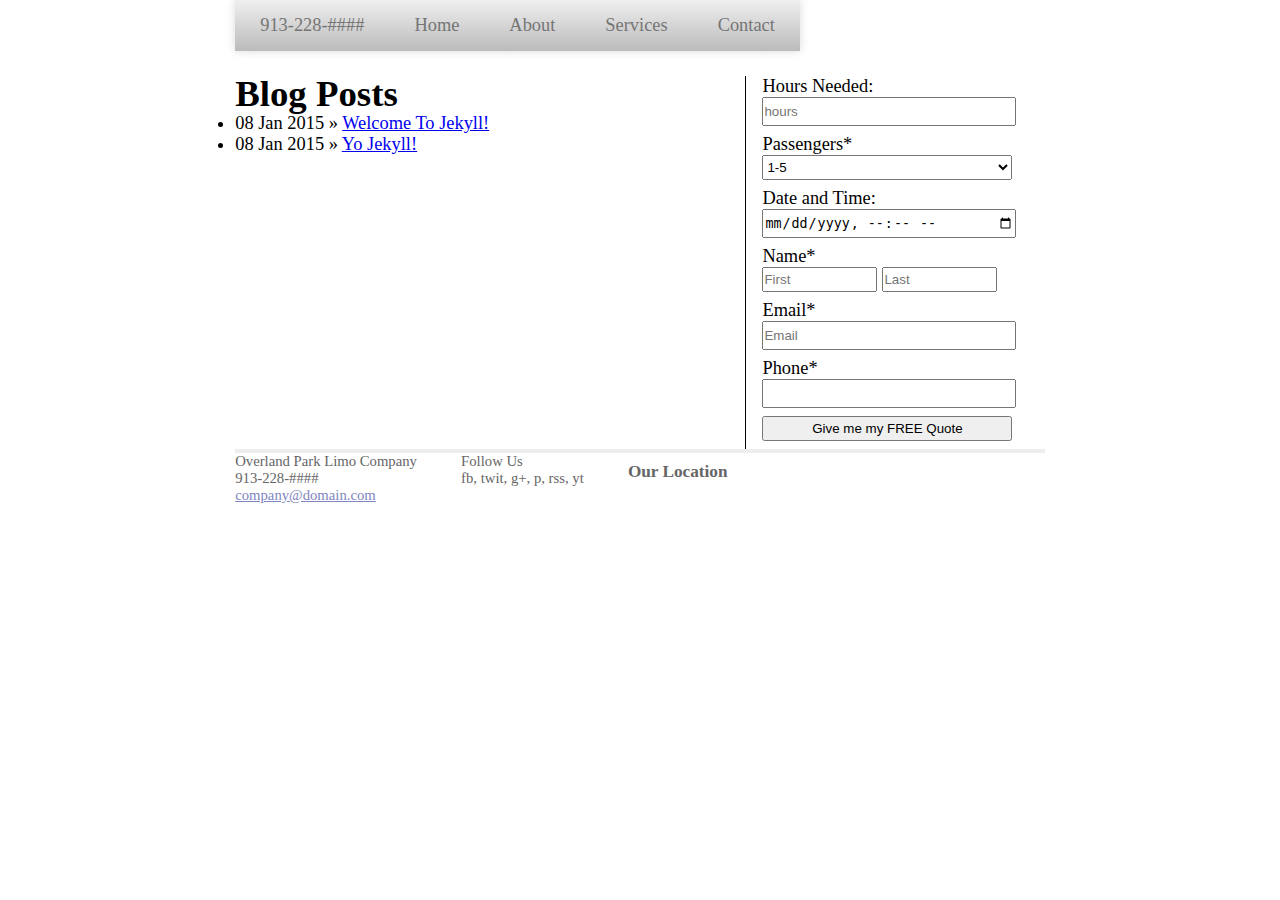
<file: about/index.html>
<!DOCTYPE html><html><head><meta charset=utf-8><meta http-equiv=X-UA-Compatible content="IE=edge,chrome=1"><title>About | Overland Park Limo Company</title><meta name=viewport content="width=device-width"><link rel=stylesheet href=/css/main.1323.css></head><body><div class=site><nav><ul><li><a href=#>913-228-####</a></li><li><a href="/">home</a></li><li><a href=/about>about</a></li><li><a href=/services>services</a><ul><li><a href=/services/airport>airport</a></li><li><a href=/services/corporate>corporate</a></li><li><a href=/services/prom>prom</a></li><li><a href=/services/events>events</a></li><li><a href=/services/funeral>funeral</a></li><li><a href=/services/sporting>sporting</a></li></ul></li><li><a href=/contact>contact</a></li></ul></nav><div class=content><div id=about><h1>Blog Posts</h1><ul class=posts><li><span>08 Jan 2015</span> &raquo; <a href=/jekyll/update/2015/01/08/welcome-to-jekyll.html>Welcome to Jekyll!</a></li><li><span>08 Jan 2015</span> &raquo; <a href=/jekyll/update/2015/01/08/yo-jekyllrb.html>Yo Jekyll!</a></li></ul></div></div><div class=left-border><form name=LimoForm action="https://getsimpleform.com/messages?form_api_token=da238180ded4178f14d51ded3ae2a86d" method=post><input type=hidden name=redirect_to value=http://overlandparklimocompany.com/thank-you>Hours Needed:<input placeholder=hours name=hours><br>Passengers*<select name=passengers><option value=1-5>1-5</option><option value=6-10>6-10</option><option value=11-15>11-15</option><option value=16+>16+</option></select><br>Date and Time:<input type=datetime-local name=date-time><br>Name*<br><input class=half id=name name=First placeholder=First required><input class=half id=name name=Last placeholder=Last><br>Email*<br><input type=email id=email name=email placeholder=Email required><br>Phone*<br><input type=tel name=phone required><input type=submit value="Give me my FREE Quote" onclick="return validateForm()"></form></div><div class=footer><div class=contact><p>Overland Park Limo Company<br>913-228-####<br><a href=mailto:company@domain.com>company@domain.com</a></p></div><div class=contact><p>Follow Us<br>fb, twit, g+, p, rss, yt</p></div><div><p><h3>Our Location<br><iframe src="https://www.google.com/maps/embed?pb=!1m14!1m12!1m3!1d99176.44503391207!2d-94.61071772493477!3d39.03210186621786!2m3!1f0!2f0!3f0!3m2!1i1024!2i768!4f13.1!5e0!3m2!1sen!2sus!4v1420754707323" width=100% height=300 frameborder=0 style=border:0></iframe></h3></p></div></div></div><script src=/js/scripts.cff4.js></script></body></html>
</file>
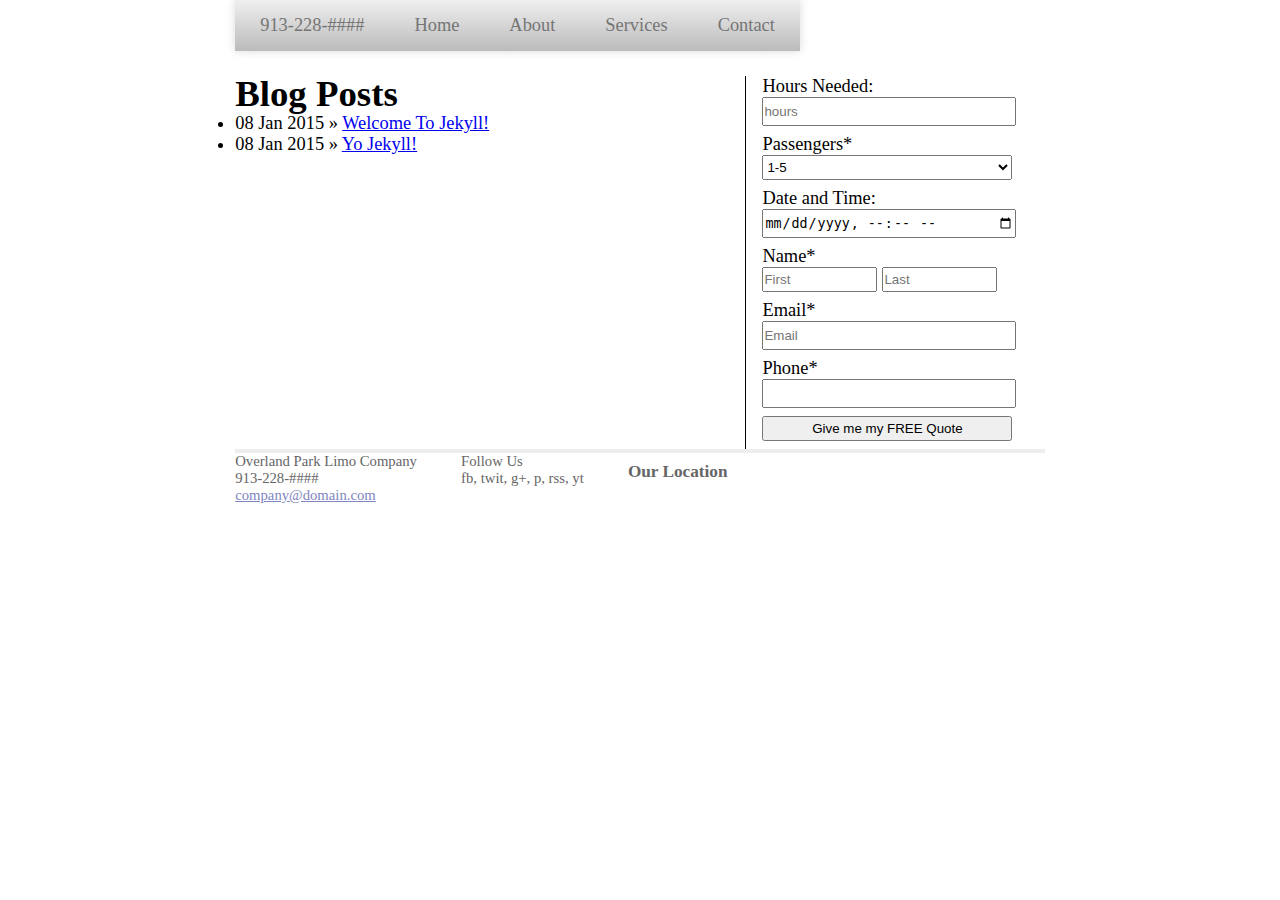
<file: contact/index.html>
<!DOCTYPE html><html><head><meta charset=utf-8><meta http-equiv=X-UA-Compatible content="IE=edge,chrome=1"><title>Contact | Overland Park Limo Company</title><meta name=viewport content="width=device-width"><link rel=stylesheet href=/css/main.1323.css></head><body><div class=site><nav><ul><li><a href=#>913-228-####</a></li><li><a href="/">home</a></li><li><a href=/about>about</a></li><li><a href=/services>services</a><ul><li><a href=/services/airport>airport</a></li><li><a href=/services/corporate>corporate</a></li><li><a href=/services/prom>prom</a></li><li><a href=/services/events>events</a></li><li><a href=/services/funeral>funeral</a></li><li><a href=/services/sporting>sporting</a></li></ul></li><li><a href=/contact>contact</a></li></ul></nav><div class=content><div id=about><h1>Blog Posts</h1><ul class=posts><li><span>08 Jan 2015</span> &raquo; <a href=/jekyll/update/2015/01/08/welcome-to-jekyll.html>Welcome to Jekyll!</a></li><li><span>08 Jan 2015</span> &raquo; <a href=/jekyll/update/2015/01/08/yo-jekyllrb.html>Yo Jekyll!</a></li></ul></div></div><div class=left-border><form name=LimoForm action="https://getsimpleform.com/messages?form_api_token=da238180ded4178f14d51ded3ae2a86d" method=post><input type=hidden name=redirect_to value=http://overlandparklimocompany.com/thank-you>Hours Needed:<input placeholder=hours name=hours><br>Passengers*<select name=passengers><option value=1-5>1-5</option><option value=6-10>6-10</option><option value=11-15>11-15</option><option value=16+>16+</option></select><br>Date and Time:<input type=datetime-local name=date-time><br>Name*<br><input class=half id=name name=First placeholder=First required><input class=half id=name name=Last placeholder=Last><br>Email*<br><input type=email id=email name=email placeholder=Email required><br>Phone*<br><input type=tel name=phone required><input type=submit value="Give me my FREE Quote" onclick="return validateForm()"></form></div><div class=footer><div class=contact><p>Overland Park Limo Company<br>913-228-####<br><a href=mailto:company@domain.com>company@domain.com</a></p></div><div class=contact><p>Follow Us<br>fb, twit, g+, p, rss, yt</p></div><div><p><h3>Our Location<br><iframe src="https://www.google.com/maps/embed?pb=!1m14!1m12!1m3!1d99176.44503391207!2d-94.61071772493477!3d39.03210186621786!2m3!1f0!2f0!3f0!3m2!1i1024!2i768!4f13.1!5e0!3m2!1sen!2sus!4v1420754707323" width=100% height=300 frameborder=0 style=border:0></iframe></h3></p></div></div></div><script src=/js/scripts.cff4.js></script></body></html>
</file>
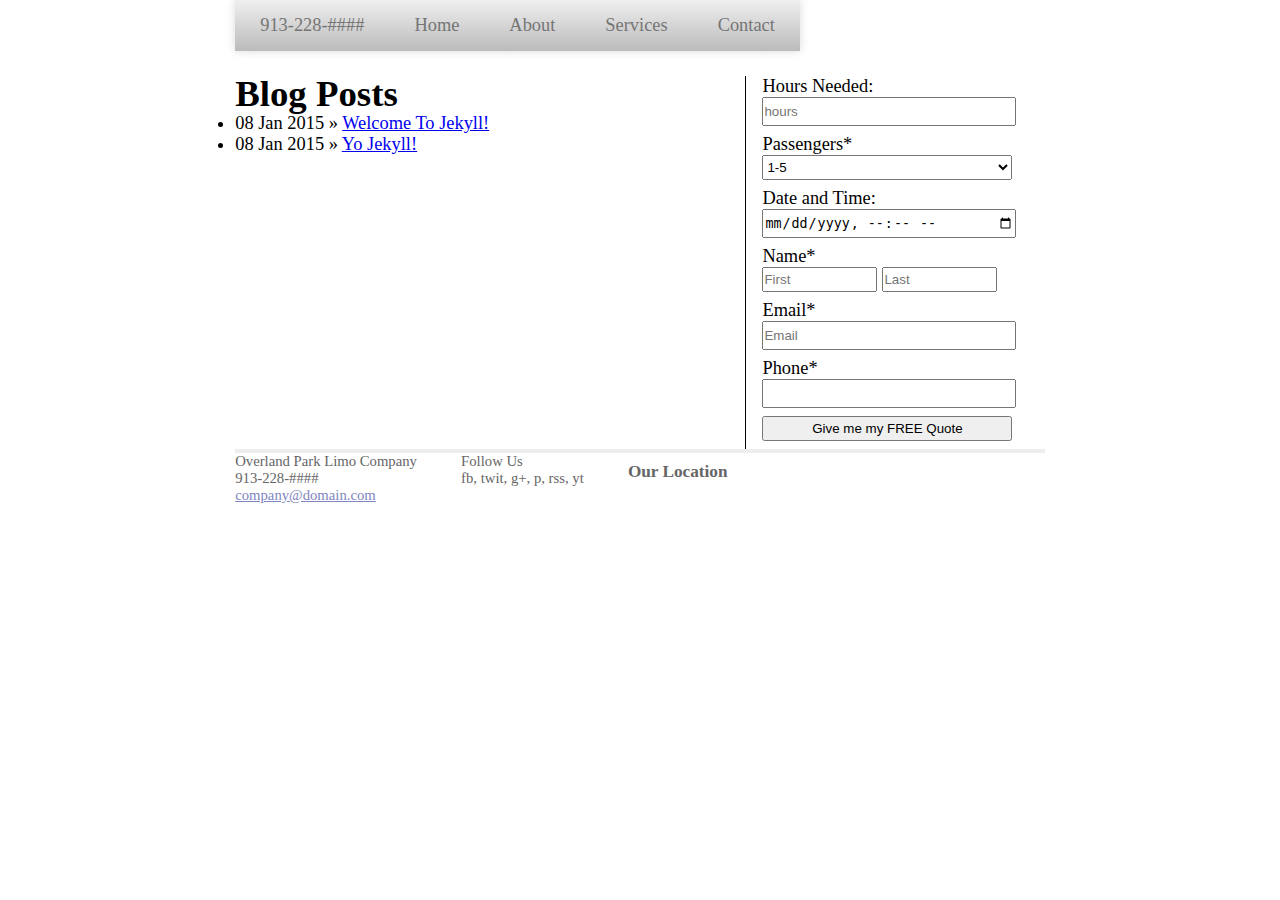
<file: gallery/index.html>
<!DOCTYPE html><html><head><meta charset=utf-8><meta http-equiv=X-UA-Compatible content="IE=edge,chrome=1"><title>Gallery | Overland Park Limo Company</title><meta name=viewport content="width=device-width"><link rel=stylesheet href=/css/main.1323.css></head><body><div class=site><nav><ul><li><a href=#>913-228-####</a></li><li><a href="/">home</a></li><li><a href=/about>about</a></li><li><a href=/services>services</a><ul><li><a href=/services/airport>airport</a></li><li><a href=/services/corporate>corporate</a></li><li><a href=/services/prom>prom</a></li><li><a href=/services/events>events</a></li><li><a href=/services/funeral>funeral</a></li><li><a href=/services/sporting>sporting</a></li></ul></li><li><a href=/contact>contact</a></li></ul></nav><div class=content><div id=about><h1>Blog Posts</h1><ul class=posts><li><span>08 Jan 2015</span> &raquo; <a href=/jekyll/update/2015/01/08/welcome-to-jekyll.html>Welcome to Jekyll!</a></li><li><span>08 Jan 2015</span> &raquo; <a href=/jekyll/update/2015/01/08/yo-jekyllrb.html>Yo Jekyll!</a></li></ul></div></div><div class=left-border><form name=LimoForm action="https://getsimpleform.com/messages?form_api_token=da238180ded4178f14d51ded3ae2a86d" method=post><input type=hidden name=redirect_to value=http://overlandparklimocompany.com/thank-you>Hours Needed:<input placeholder=hours name=hours><br>Passengers*<select name=passengers><option value=1-5>1-5</option><option value=6-10>6-10</option><option value=11-15>11-15</option><option value=16+>16+</option></select><br>Date and Time:<input type=datetime-local name=date-time><br>Name*<br><input class=half id=name name=First placeholder=First required><input class=half id=name name=Last placeholder=Last><br>Email*<br><input type=email id=email name=email placeholder=Email required><br>Phone*<br><input type=tel name=phone required><input type=submit value="Give me my FREE Quote" onclick="return validateForm()"></form></div><div class=footer><div class=contact><p>Overland Park Limo Company<br>913-228-####<br><a href=mailto:company@domain.com>company@domain.com</a></p></div><div class=contact><p>Follow Us<br>fb, twit, g+, p, rss, yt</p></div><div><p><h3>Our Location<br><iframe src="https://www.google.com/maps/embed?pb=!1m14!1m12!1m3!1d99176.44503391207!2d-94.61071772493477!3d39.03210186621786!2m3!1f0!2f0!3f0!3m2!1i1024!2i768!4f13.1!5e0!3m2!1sen!2sus!4v1420754707323" width=100% height=300 frameborder=0 style=border:0></iframe></h3></p></div></div></div><script src=/js/scripts.cff4.js></script></body></html>
</file>
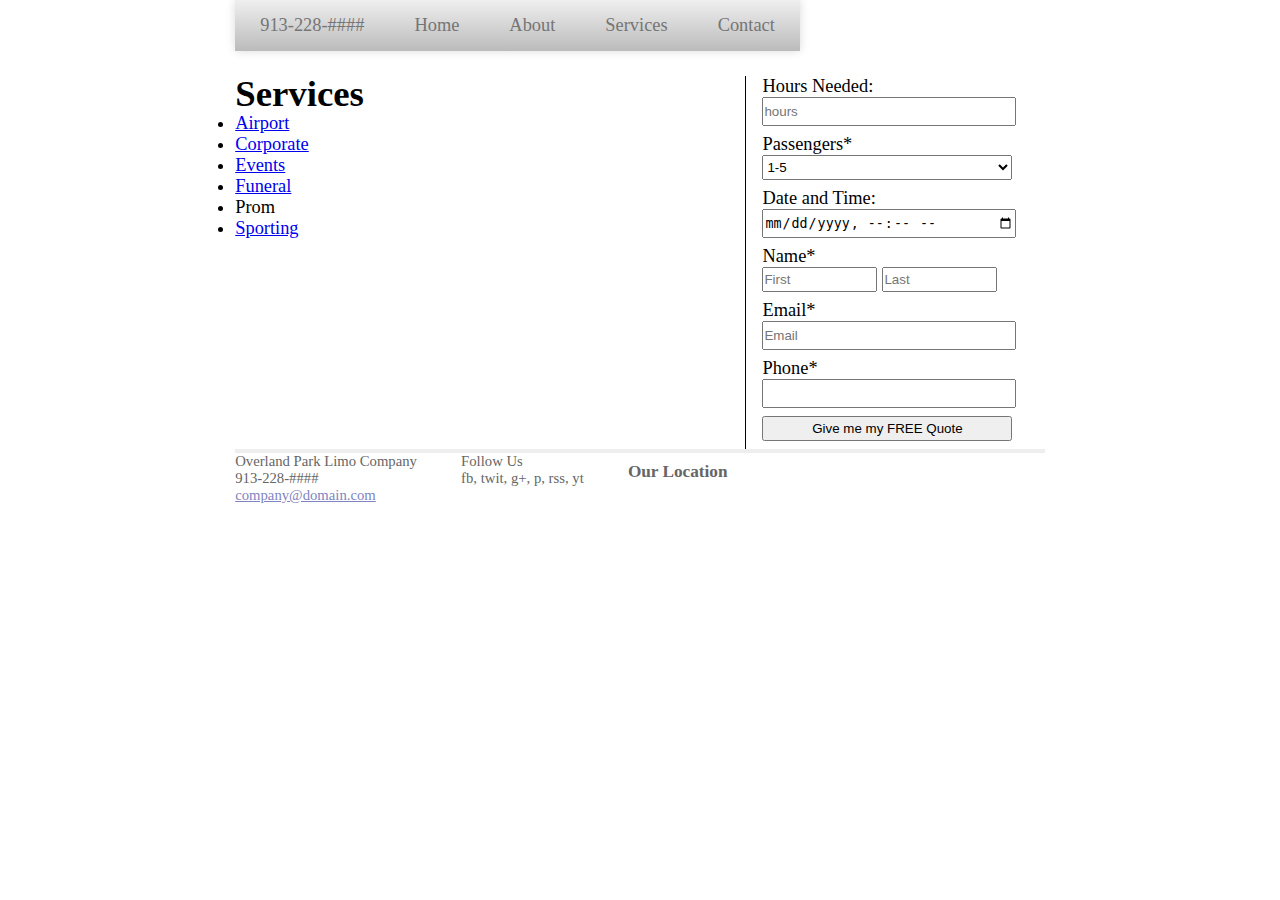
<file: services/index.html>
<!DOCTYPE html><html><head><meta charset=utf-8><meta http-equiv=X-UA-Compatible content="IE=edge,chrome=1"><title>Services | Overland Park Limo Company</title><meta name=viewport content="width=device-width"><link rel=stylesheet href=/css/main.1323.css></head><body><div class=site><nav><ul><li><a href=#>913-228-####</a></li><li><a href="/">home</a></li><li><a href=/about>about</a></li><li><a href=/services>services</a><ul><li><a href=/services/airport>airport</a></li><li><a href=/services/corporate>corporate</a></li><li><a href=/services/prom>prom</a></li><li><a href=/services/events>events</a></li><li><a href=/services/funeral>funeral</a></li><li><a href=/services/sporting>sporting</a></li></ul></li><li><a href=/contact>contact</a></li></ul></nav><div class=content><div id=about><h1>Services</h1><ul><li><a href=airport>airport</a></li><li><a href=corporate>corporate</a></li><li><a href=events>events</a></li><li><a href=funeral>funeral</a></li><li><a href=prom></a>prom</li><li><a href=sporting>sporting</a></li></ul></div></div><div class=left-border><form name=LimoForm action="https://getsimpleform.com/messages?form_api_token=da238180ded4178f14d51ded3ae2a86d" method=post><input type=hidden name=redirect_to value=http://overlandparklimocompany.com/thank-you>Hours Needed:<input placeholder=hours name=hours><br>Passengers*<select name=passengers><option value=1-5>1-5</option><option value=6-10>6-10</option><option value=11-15>11-15</option><option value=16+>16+</option></select><br>Date and Time:<input type=datetime-local name=date-time><br>Name*<br><input class=half id=name name=First placeholder=First required><input class=half id=name name=Last placeholder=Last><br>Email*<br><input type=email id=email name=email placeholder=Email required><br>Phone*<br><input type=tel name=phone required><input type=submit value="Give me my FREE Quote" onclick="return validateForm()"></form></div><div class=footer><div class=contact><p>Overland Park Limo Company<br>913-228-####<br><a href=mailto:company@domain.com>company@domain.com</a></p></div><div class=contact><p>Follow Us<br>fb, twit, g+, p, rss, yt</p></div><div><p><h3>Our Location<br><iframe src="https://www.google.com/maps/embed?pb=!1m14!1m12!1m3!1d99176.44503391207!2d-94.61071772493477!3d39.03210186621786!2m3!1f0!2f0!3f0!3m2!1i1024!2i768!4f13.1!5e0!3m2!1sen!2sus!4v1420754707323" width=100% height=300 frameborder=0 style=border:0></iframe></h3></p></div></div></div><script src=/js/scripts.cff4.js></script></body></html>
</file>
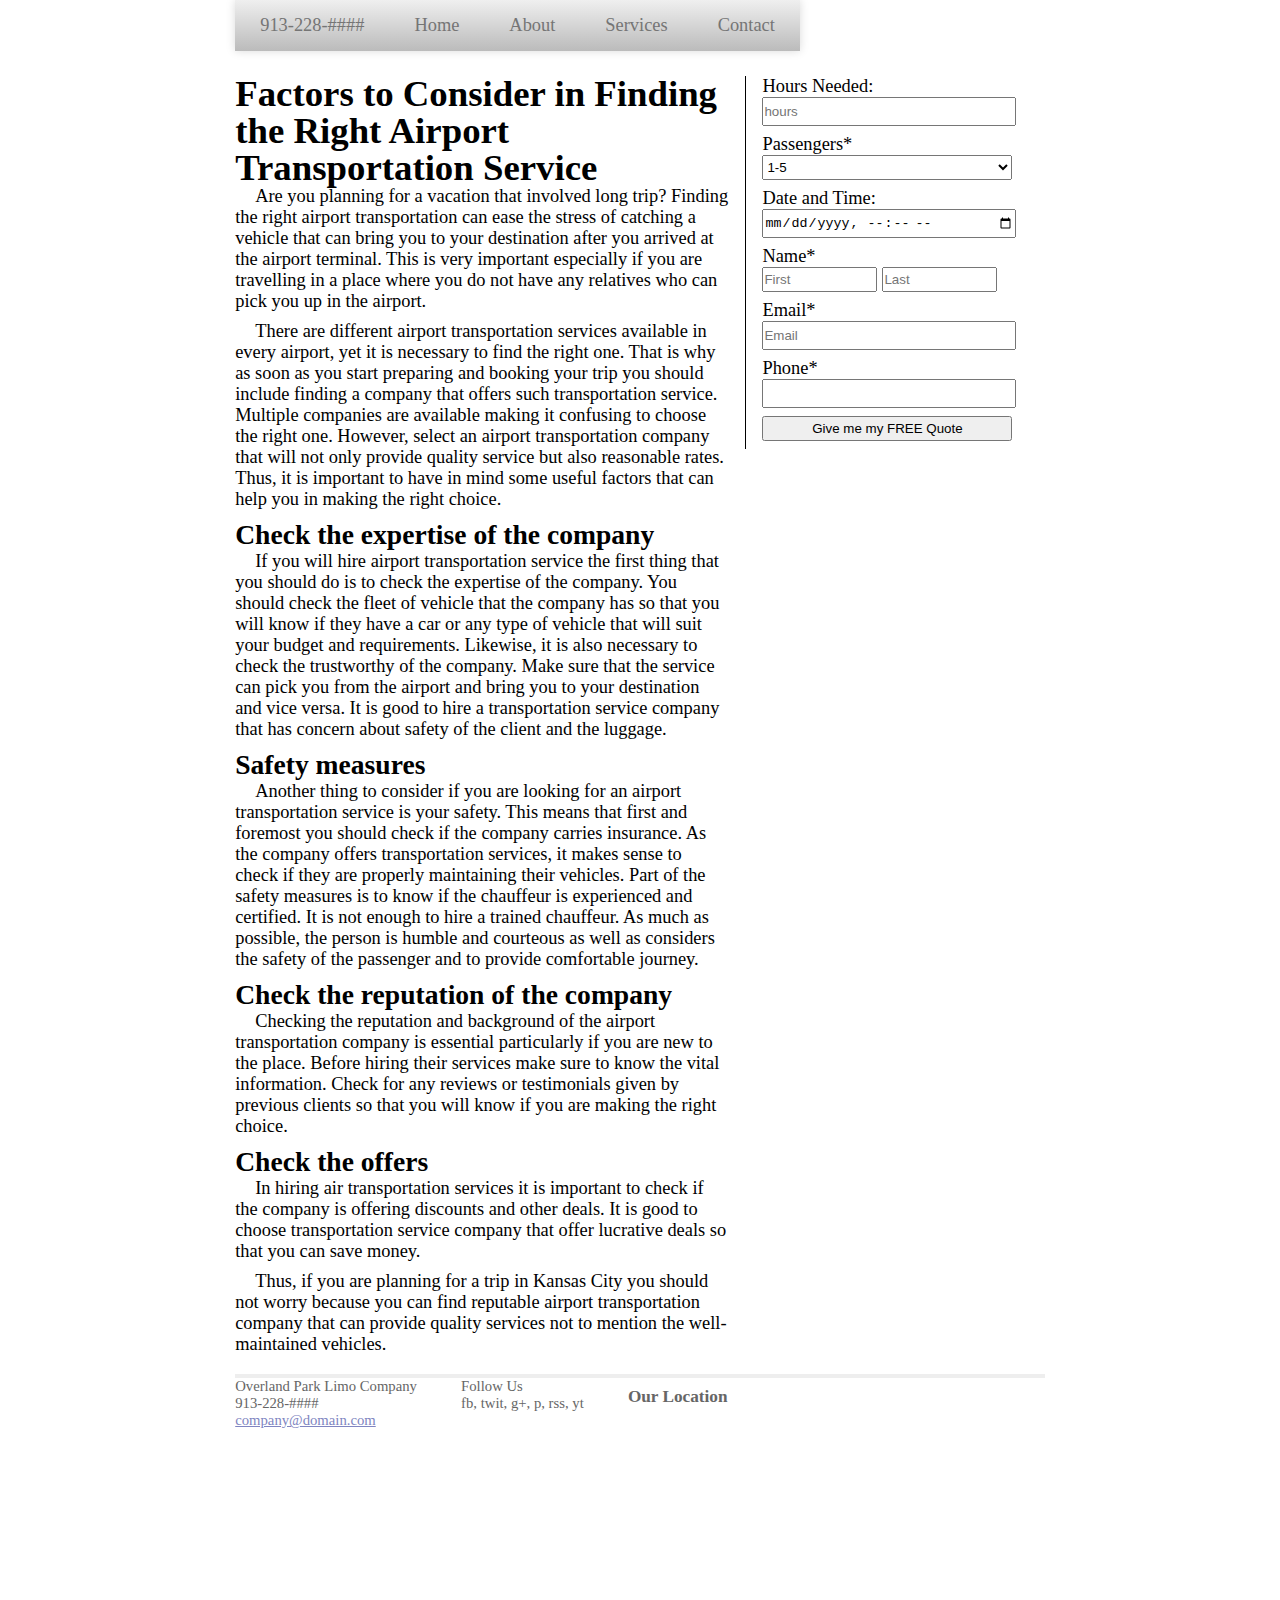
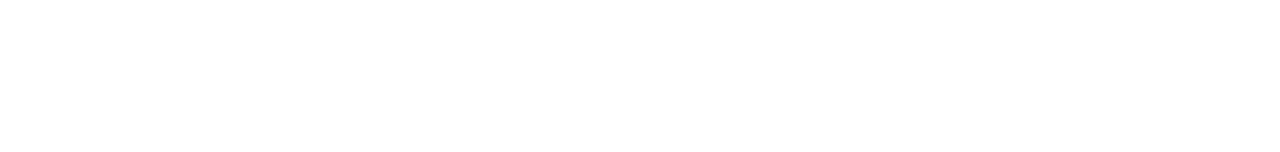
<file: services/airport/index.html>
<!DOCTYPE html><html><head><meta charset=utf-8><meta http-equiv=X-UA-Compatible content="IE=edge,chrome=1"><title>Airport | Overland Park Limo Company</title><meta name=viewport content="width=device-width"><link rel=stylesheet href=/css/main.1323.css></head><body><div class=site><nav><ul><li><a href=#>913-228-####</a></li><li><a href="/">home</a></li><li><a href=/about>about</a></li><li><a href=/services>services</a><ul><li><a href=/services/airport>airport</a></li><li><a href=/services/corporate>corporate</a></li><li><a href=/services/prom>prom</a></li><li><a href=/services/events>events</a></li><li><a href=/services/funeral>funeral</a></li><li><a href=/services/sporting>sporting</a></li></ul></li><li><a href=/contact>contact</a></li></ul></nav><div class=content><div id=about><h1>Factors to Consider in Finding the Right Airport Transportation Service</h1><p>Are you planning for a vacation that involved long trip? Finding the right airport transportation can ease the stress of catching a vehicle that can bring you to your destination after you arrived at the airport terminal. This is very important especially if you are travelling in a place where you do not have any relatives who can pick you up in the airport.</p><p>There are different airport transportation services available in every airport, yet it is necessary to find the right one. That is why as soon as you start preparing and booking your trip you should include finding a company that offers such transportation service. Multiple companies are available making it confusing to choose the right one. However, select an airport transportation company that will not only provide quality service but also reasonable rates. Thus, it is important to have in mind some useful factors that can help you in making the right choice.</p><h2>Check the expertise of the company</h2><p>If you will hire airport transportation service the first thing that you should do is to check the expertise of the company. You should check the fleet of vehicle that the company has so that you will know if they have a car or any type of vehicle that will suit your budget and requirements. Likewise, it is also necessary to check the trustworthy of the company. Make sure that the service can pick you from the airport and bring you to your destination and vice versa. It is good to hire a transportation service company that has concern about safety of the client and the luggage.</p><h2>Safety measures</h2><p>Another thing to consider if you are looking for an airport transportation service is your safety. This means that first and foremost you should check if the company carries insurance. As the company offers transportation services, it makes sense to check if they are properly maintaining their vehicles. Part of the safety measures is to know if the chauffeur is experienced and certified. It is not enough to hire a trained chauffeur. As much as possible, the person is humble and courteous as well as considers the safety of the passenger and to provide comfortable journey.</p><h2>Check the reputation of the company</h2><p>Checking the reputation and background of the airport transportation company is essential particularly if you are new to the place. Before hiring their services make sure to know the vital information. Check for any reviews or testimonials given by previous clients so that you will know if you are making the right choice.</p><h2>Check the offers</h2><p>In hiring air transportation services it is important to check if the company is offering discounts and other deals. It is good to choose transportation service company that offer lucrative deals so that you can save money.</p><p>Thus, if you are planning for a trip in Kansas City you should not worry because you can find reputable airport transportation company that can provide quality services not to mention the well-maintained vehicles.</p></div></div><div class=left-border><form name=LimoForm action="https://getsimpleform.com/messages?form_api_token=da238180ded4178f14d51ded3ae2a86d" method=post><input type=hidden name=redirect_to value=http://overlandparklimocompany.com/thank-you>Hours Needed:<input placeholder=hours name=hours><br>Passengers*<select name=passengers><option value=1-5>1-5</option><option value=6-10>6-10</option><option value=11-15>11-15</option><option value=16+>16+</option></select><br>Date and Time:<input type=datetime-local name=date-time><br>Name*<br><input class=half id=name name=First placeholder=First required><input class=half id=name name=Last placeholder=Last><br>Email*<br><input type=email id=email name=email placeholder=Email required><br>Phone*<br><input type=tel name=phone required><input type=submit value="Give me my FREE Quote" onclick="return validateForm()"></form></div><div class=footer><div class=contact><p>Overland Park Limo Company<br>913-228-####<br><a href=mailto:company@domain.com>company@domain.com</a></p></div><div class=contact><p>Follow Us<br>fb, twit, g+, p, rss, yt</p></div><div><p><h3>Our Location<br><iframe src="https://www.google.com/maps/embed?pb=!1m14!1m12!1m3!1d99176.44503391207!2d-94.61071772493477!3d39.03210186621786!2m3!1f0!2f0!3f0!3m2!1i1024!2i768!4f13.1!5e0!3m2!1sen!2sus!4v1420754707323" width=100% height=300 frameborder=0 style=border:0></iframe></h3></p></div></div></div><script src=/js/scripts.cff4.js></script></body></html>
</file>
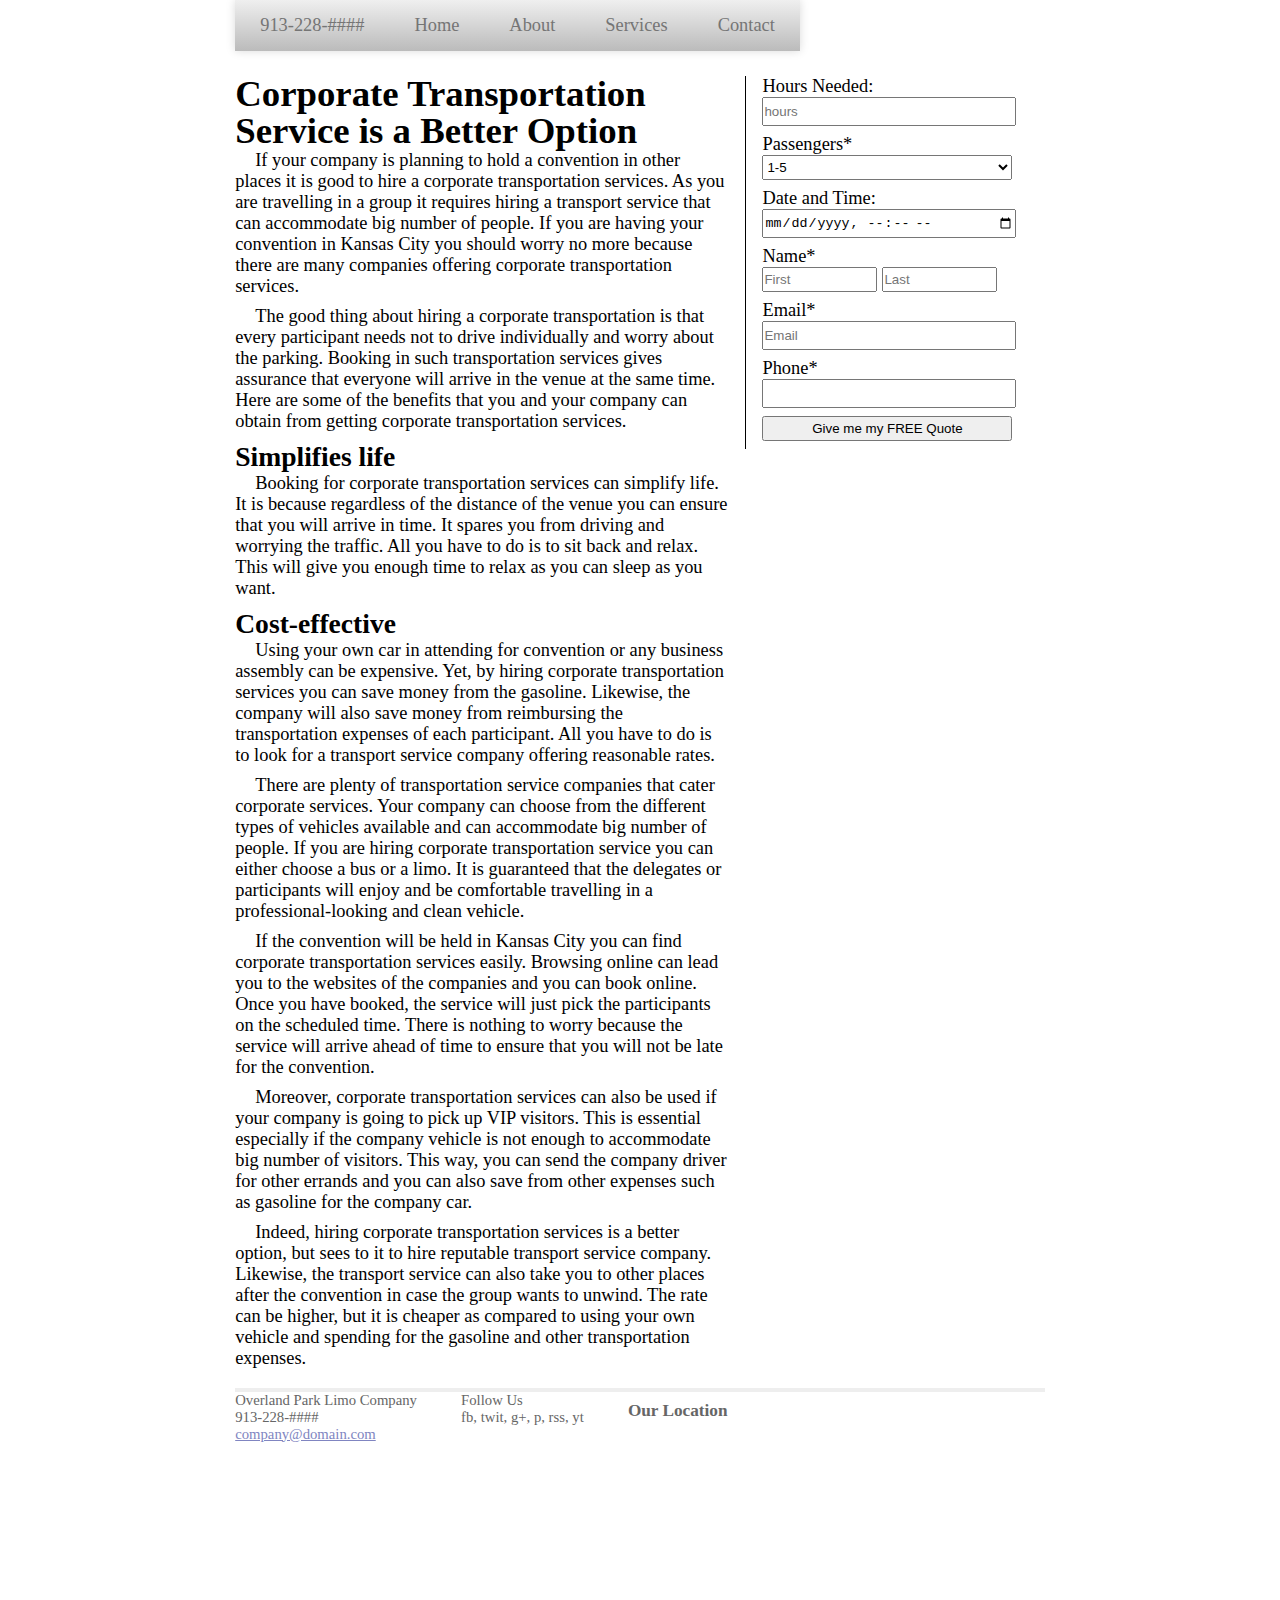
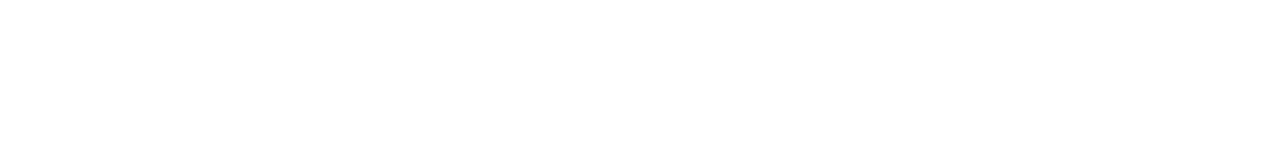
<file: services/corporate/index.html>
<!DOCTYPE html><html><head><meta charset=utf-8><meta http-equiv=X-UA-Compatible content="IE=edge,chrome=1"><title>Corporate | Overland Park Limo Company</title><meta name=viewport content="width=device-width"><link rel=stylesheet href=/css/main.1323.css></head><body><div class=site><nav><ul><li><a href=#>913-228-####</a></li><li><a href="/">home</a></li><li><a href=/about>about</a></li><li><a href=/services>services</a><ul><li><a href=/services/airport>airport</a></li><li><a href=/services/corporate>corporate</a></li><li><a href=/services/prom>prom</a></li><li><a href=/services/events>events</a></li><li><a href=/services/funeral>funeral</a></li><li><a href=/services/sporting>sporting</a></li></ul></li><li><a href=/contact>contact</a></li></ul></nav><div class=content><div id=about><h1>Corporate Transportation Service is a Better Option</h1><p>If your company is planning to hold a convention in other places it is good to hire a corporate transportation services. As you are travelling in a group it requires hiring a transport service that can accommodate big number of people. If you are having your convention in Kansas City you should worry no more because there are many companies offering corporate transportation services.</p><p>The good thing about hiring a corporate transportation is that every participant needs not to drive individually and worry about the parking. Booking in such transportation services gives assurance that everyone will arrive in the venue at the same time. Here are some of the benefits that you and your company can obtain from getting corporate transportation services.</p><h2>Simplifies life</h2><p>Booking for corporate transportation services can simplify life. It is because regardless of the distance of the venue you can ensure that you will arrive in time. It spares you from driving and worrying the traffic. All you have to do is to sit back and relax. This will give you enough time to relax as you can sleep as you want.</p><h2>Cost-effective</h2><p>Using your own car in attending for convention or any business assembly can be expensive. Yet, by hiring corporate transportation services you can save money from the gasoline. Likewise, the company will also save money from reimbursing the transportation expenses of each participant. All you have to do is to look for a transport service company offering reasonable rates.</p><p>There are plenty of transportation service companies that cater corporate services. Your company can choose from the different types of vehicles available and can accommodate big number of people. If you are hiring corporate transportation service you can either choose a bus or a limo. It is guaranteed that the delegates or participants will enjoy and be comfortable travelling in a professional-looking and clean vehicle.</p><p>If the convention will be held in Kansas City you can find corporate transportation services easily. Browsing online can lead you to the websites of the companies and you can book online. Once you have booked, the service will just pick the participants on the scheduled time. There is nothing to worry because the service will arrive ahead of time to ensure that you will not be late for the convention.</p><p>Moreover, corporate transportation services can also be used if your company is going to pick up VIP visitors. This is essential especially if the company vehicle is not enough to accommodate big number of visitors. This way, you can send the company driver for other errands and you can also save from other expenses such as gasoline for the company car.</p><p>Indeed, hiring corporate transportation services is a better option, but sees to it to hire reputable transport service company. Likewise, the transport service can also take you to other places after the convention in case the group wants to unwind. The rate can be higher, but it is cheaper as compared to using your own vehicle and spending for the gasoline and other transportation expenses.</p></div></div><div class=left-border><form name=LimoForm action="https://getsimpleform.com/messages?form_api_token=da238180ded4178f14d51ded3ae2a86d" method=post><input type=hidden name=redirect_to value=http://overlandparklimocompany.com/thank-you>Hours Needed:<input placeholder=hours name=hours><br>Passengers*<select name=passengers><option value=1-5>1-5</option><option value=6-10>6-10</option><option value=11-15>11-15</option><option value=16+>16+</option></select><br>Date and Time:<input type=datetime-local name=date-time><br>Name*<br><input class=half id=name name=First placeholder=First required><input class=half id=name name=Last placeholder=Last><br>Email*<br><input type=email id=email name=email placeholder=Email required><br>Phone*<br><input type=tel name=phone required><input type=submit value="Give me my FREE Quote" onclick="return validateForm()"></form></div><div class=footer><div class=contact><p>Overland Park Limo Company<br>913-228-####<br><a href=mailto:company@domain.com>company@domain.com</a></p></div><div class=contact><p>Follow Us<br>fb, twit, g+, p, rss, yt</p></div><div><p><h3>Our Location<br><iframe src="https://www.google.com/maps/embed?pb=!1m14!1m12!1m3!1d99176.44503391207!2d-94.61071772493477!3d39.03210186621786!2m3!1f0!2f0!3f0!3m2!1i1024!2i768!4f13.1!5e0!3m2!1sen!2sus!4v1420754707323" width=100% height=300 frameborder=0 style=border:0></iframe></h3></p></div></div></div><script src=/js/scripts.cff4.js></script></body></html>
</file>
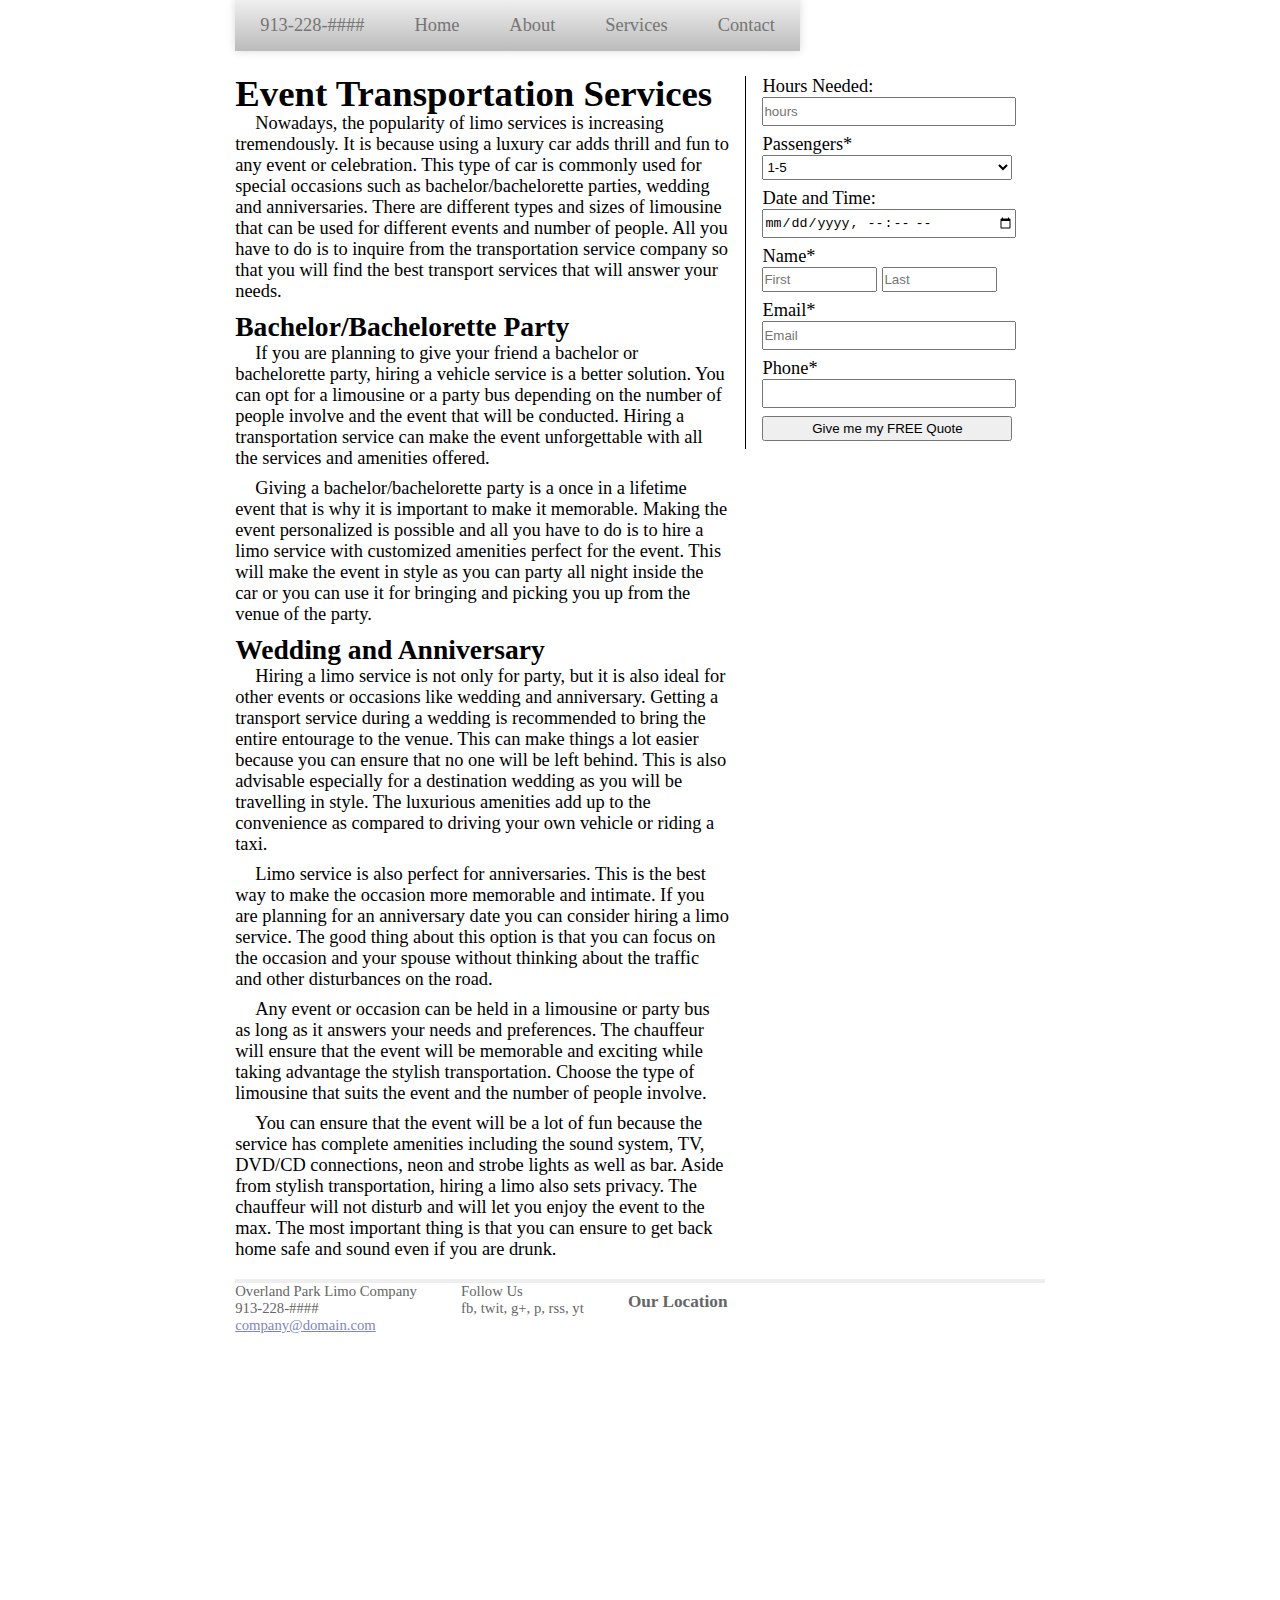
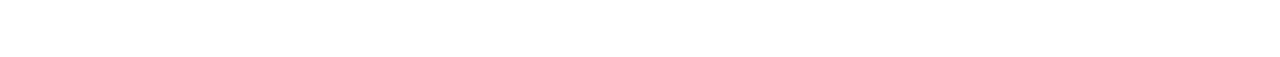
<file: services/events/index.html>
<!DOCTYPE html><html><head><meta charset=utf-8><meta http-equiv=X-UA-Compatible content="IE=edge,chrome=1"><title>Parties and Events | Overland Park Limo Company</title><meta name=viewport content="width=device-width"><link rel=stylesheet href=/css/main.1323.css></head><body><div class=site><nav><ul><li><a href=#>913-228-####</a></li><li><a href="/">home</a></li><li><a href=/about>about</a></li><li><a href=/services>services</a><ul><li><a href=/services/airport>airport</a></li><li><a href=/services/corporate>corporate</a></li><li><a href=/services/prom>prom</a></li><li><a href=/services/events>events</a></li><li><a href=/services/funeral>funeral</a></li><li><a href=/services/sporting>sporting</a></li></ul></li><li><a href=/contact>contact</a></li></ul></nav><div class=content><div id=about><h1>Event Transportation Services</h1><p>Nowadays, the popularity of limo services is increasing tremendously. It is because using a luxury car adds thrill and fun to any event or celebration. This type of car is commonly used for special occasions such as bachelor/bachelorette parties, wedding and anniversaries. There are different types and sizes of limousine that can be used for different events and number of people. All you have to do is to inquire from the transportation service company so that you will find the best transport services that will answer your needs.</p><h2>Bachelor/Bachelorette Party</h2><p>If you are planning to give your friend a bachelor or bachelorette party, hiring a vehicle service is a better solution. You can opt for a limousine or a party bus depending on the number of people involve and the event that will be conducted. Hiring a transportation service can make the event unforgettable with all the services and amenities offered.</p><p>Giving a bachelor/bachelorette party is a once in a lifetime event that is why it is important to make it memorable. Making the event personalized is possible and all you have to do is to hire a limo service with customized amenities perfect for the event. This will make the event in style as you can party all night inside the car or you can use it for bringing and picking you up from the venue of the party.</p><h2>Wedding and Anniversary</h2><p>Hiring a limo service is not only for party, but it is also ideal for other events or occasions like wedding and anniversary. Getting a transport service during a wedding is recommended to bring the entire entourage to the venue. This can make things a lot easier because you can ensure that no one will be left behind. This is also advisable especially for a destination wedding as you will be travelling in style. The luxurious amenities add up to the convenience as compared to driving your own vehicle or riding a taxi.</p><p>Limo service is also perfect for anniversaries. This is the best way to make the occasion more memorable and intimate. If you are planning for an anniversary date you can consider hiring a limo service. The good thing about this option is that you can focus on the occasion and your spouse without thinking about the traffic and other disturbances on the road.</p><p>Any event or occasion can be held in a limousine or party bus as long as it answers your needs and preferences. The chauffeur will ensure that the event will be memorable and exciting while taking advantage the stylish transportation. Choose the type of limousine that suits the event and the number of people involve.</p><p>You can ensure that the event will be a lot of fun because the service has complete amenities including the sound system, TV, DVD/CD connections, neon and strobe lights as well as bar. Aside from stylish transportation, hiring a limo also sets privacy. The chauffeur will not disturb and will let you enjoy the event to the max. The most important thing is that you can ensure to get back home safe and sound even if you are drunk.</p></div></div><div class=left-border><form name=LimoForm action="https://getsimpleform.com/messages?form_api_token=da238180ded4178f14d51ded3ae2a86d" method=post><input type=hidden name=redirect_to value=http://overlandparklimocompany.com/thank-you>Hours Needed:<input placeholder=hours name=hours><br>Passengers*<select name=passengers><option value=1-5>1-5</option><option value=6-10>6-10</option><option value=11-15>11-15</option><option value=16+>16+</option></select><br>Date and Time:<input type=datetime-local name=date-time><br>Name*<br><input class=half id=name name=First placeholder=First required><input class=half id=name name=Last placeholder=Last><br>Email*<br><input type=email id=email name=email placeholder=Email required><br>Phone*<br><input type=tel name=phone required><input type=submit value="Give me my FREE Quote" onclick="return validateForm()"></form></div><div class=footer><div class=contact><p>Overland Park Limo Company<br>913-228-####<br><a href=mailto:company@domain.com>company@domain.com</a></p></div><div class=contact><p>Follow Us<br>fb, twit, g+, p, rss, yt</p></div><div><p><h3>Our Location<br><iframe src="https://www.google.com/maps/embed?pb=!1m14!1m12!1m3!1d99176.44503391207!2d-94.61071772493477!3d39.03210186621786!2m3!1f0!2f0!3f0!3m2!1i1024!2i768!4f13.1!5e0!3m2!1sen!2sus!4v1420754707323" width=100% height=300 frameborder=0 style=border:0></iframe></h3></p></div></div></div><script src=/js/scripts.cff4.js></script></body></html>
</file>
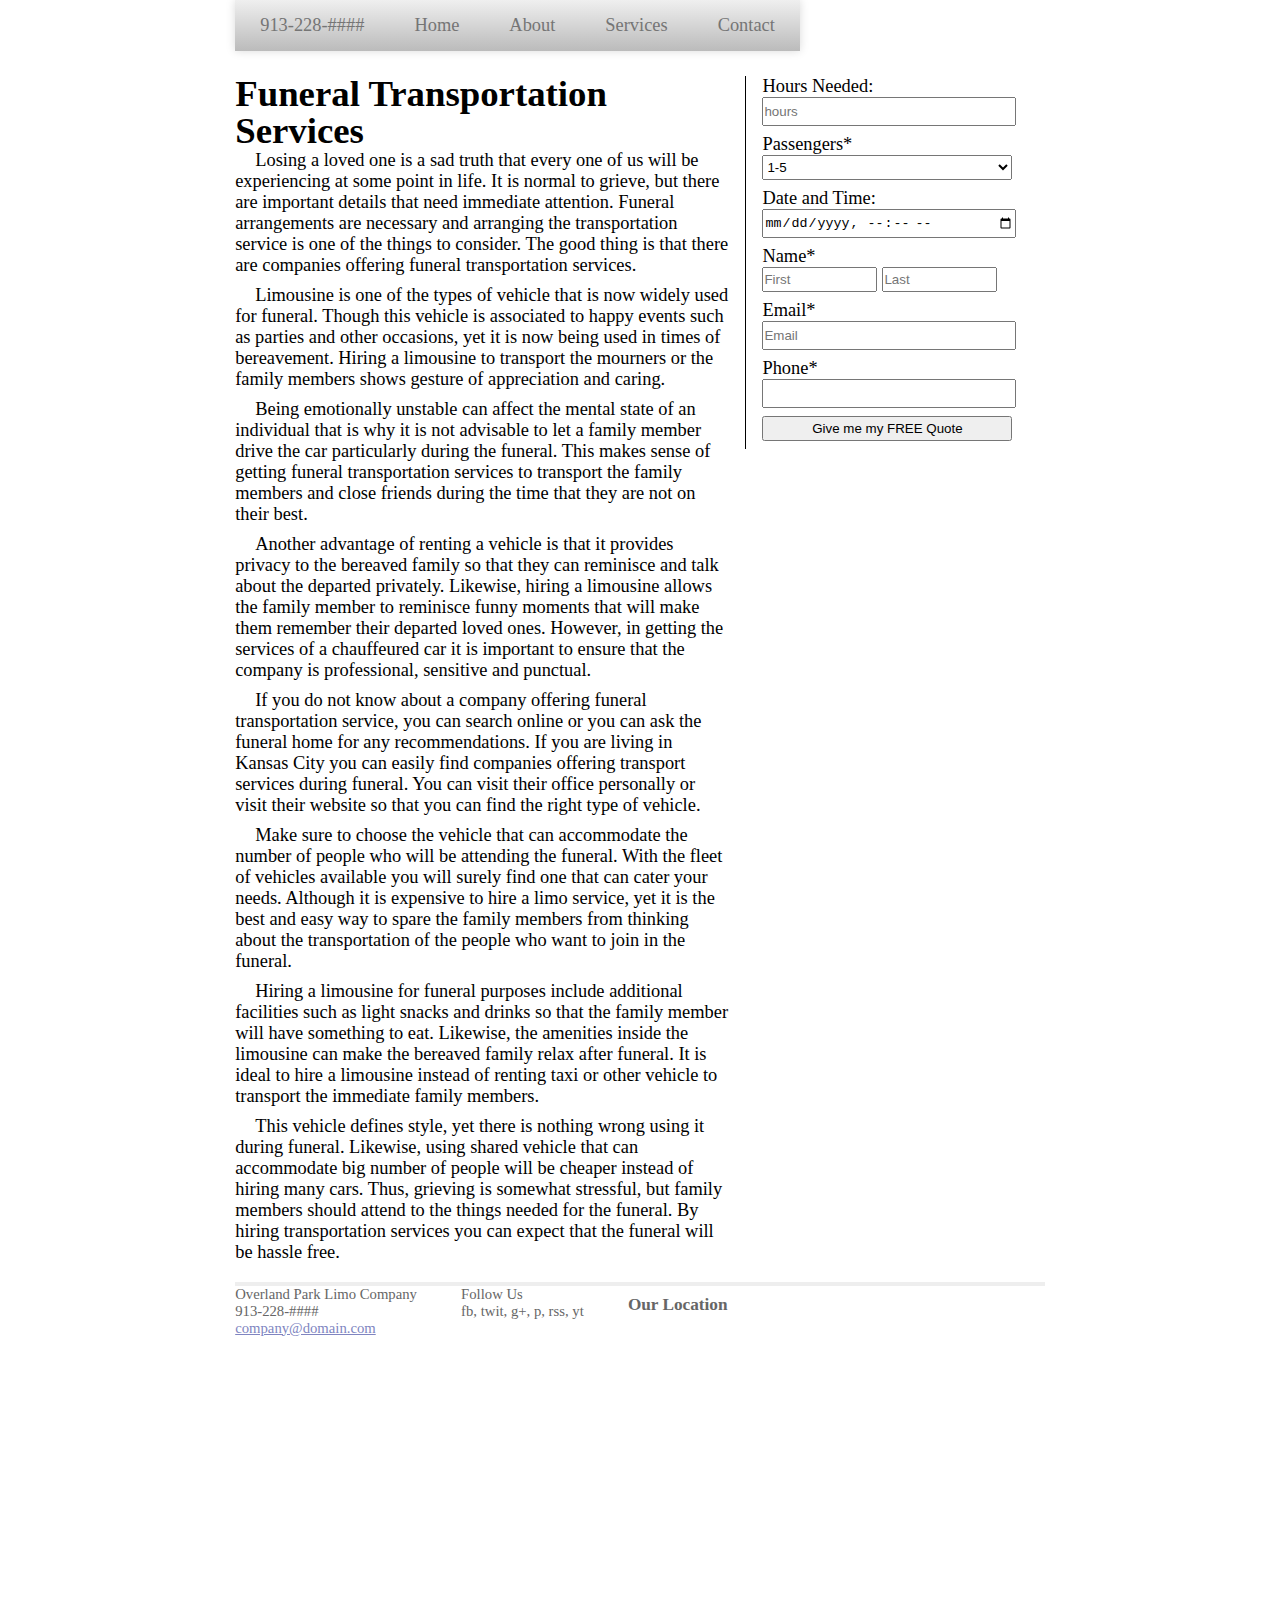
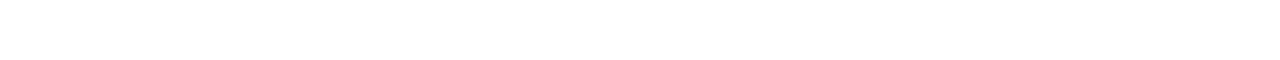
<file: services/funeral/index.html>
<!DOCTYPE html><html><head><meta charset=utf-8><meta http-equiv=X-UA-Compatible content="IE=edge,chrome=1"><title>Funeral | Overland Park Limo Company</title><meta name=viewport content="width=device-width"><link rel=stylesheet href=/css/main.1323.css></head><body><div class=site><nav><ul><li><a href=#>913-228-####</a></li><li><a href="/">home</a></li><li><a href=/about>about</a></li><li><a href=/services>services</a><ul><li><a href=/services/airport>airport</a></li><li><a href=/services/corporate>corporate</a></li><li><a href=/services/prom>prom</a></li><li><a href=/services/events>events</a></li><li><a href=/services/funeral>funeral</a></li><li><a href=/services/sporting>sporting</a></li></ul></li><li><a href=/contact>contact</a></li></ul></nav><div class=content><div id=about><h1>Funeral Transportation Services</h1><p>Losing a loved one is a sad truth that every one of us will be experiencing at some point in life. It is normal to grieve, but there are important details that need immediate attention. Funeral arrangements are necessary and arranging the transportation service is one of the things to consider. The good thing is that there are companies offering funeral transportation services.</p><p>Limousine is one of the types of vehicle that is now widely used for funeral. Though this vehicle is associated to happy events such as parties and other occasions, yet it is now being used in times of bereavement. Hiring a limousine to transport the mourners or the family members shows gesture of appreciation and caring.</p><p>Being emotionally unstable can affect the mental state of an individual that is why it is not advisable to let a family member drive the car particularly during the funeral. This makes sense of getting funeral transportation services to transport the family members and close friends during the time that they are not on their best.</p><p>Another advantage of renting a vehicle is that it provides privacy to the bereaved family so that they can reminisce and talk about the departed privately. Likewise, hiring a limousine allows the family member to reminisce funny moments that will make them remember their departed loved ones. However, in getting the services of a chauffeured car it is important to ensure that the company is professional, sensitive and punctual.</p><p>If you do not know about a company offering funeral transportation service, you can search online or you can ask the funeral home for any recommendations. If you are living in Kansas City you can easily find companies offering transport services during funeral. You can visit their office personally or visit their website so that you can find the right type of vehicle.</p><p>Make sure to choose the vehicle that can accommodate the number of people who will be attending the funeral. With the fleet of vehicles available you will surely find one that can cater your needs. Although it is expensive to hire a limo service, yet it is the best and easy way to spare the family members from thinking about the transportation of the people who want to join in the funeral.</p><p>Hiring a limousine for funeral purposes include additional facilities such as light snacks and drinks so that the family member will have something to eat. Likewise, the amenities inside the limousine can make the bereaved family relax after funeral. It is ideal to hire a limousine instead of renting taxi or other vehicle to transport the immediate family members.</p><p>This vehicle defines style, yet there is nothing wrong using it during funeral. Likewise, using shared vehicle that can accommodate big number of people will be cheaper instead of hiring many cars. Thus, grieving is somewhat stressful, but family members should attend to the things needed for the funeral. By hiring transportation services you can expect that the funeral will be hassle free.</p></div></div><div class=left-border><form name=LimoForm action="https://getsimpleform.com/messages?form_api_token=da238180ded4178f14d51ded3ae2a86d" method=post><input type=hidden name=redirect_to value=http://overlandparklimocompany.com/thank-you>Hours Needed:<input placeholder=hours name=hours><br>Passengers*<select name=passengers><option value=1-5>1-5</option><option value=6-10>6-10</option><option value=11-15>11-15</option><option value=16+>16+</option></select><br>Date and Time:<input type=datetime-local name=date-time><br>Name*<br><input class=half id=name name=First placeholder=First required><input class=half id=name name=Last placeholder=Last><br>Email*<br><input type=email id=email name=email placeholder=Email required><br>Phone*<br><input type=tel name=phone required><input type=submit value="Give me my FREE Quote" onclick="return validateForm()"></form></div><div class=footer><div class=contact><p>Overland Park Limo Company<br>913-228-####<br><a href=mailto:company@domain.com>company@domain.com</a></p></div><div class=contact><p>Follow Us<br>fb, twit, g+, p, rss, yt</p></div><div><p><h3>Our Location<br><iframe src="https://www.google.com/maps/embed?pb=!1m14!1m12!1m3!1d99176.44503391207!2d-94.61071772493477!3d39.03210186621786!2m3!1f0!2f0!3f0!3m2!1i1024!2i768!4f13.1!5e0!3m2!1sen!2sus!4v1420754707323" width=100% height=300 frameborder=0 style=border:0></iframe></h3></p></div></div></div><script src=/js/scripts.cff4.js></script></body></html>
</file>
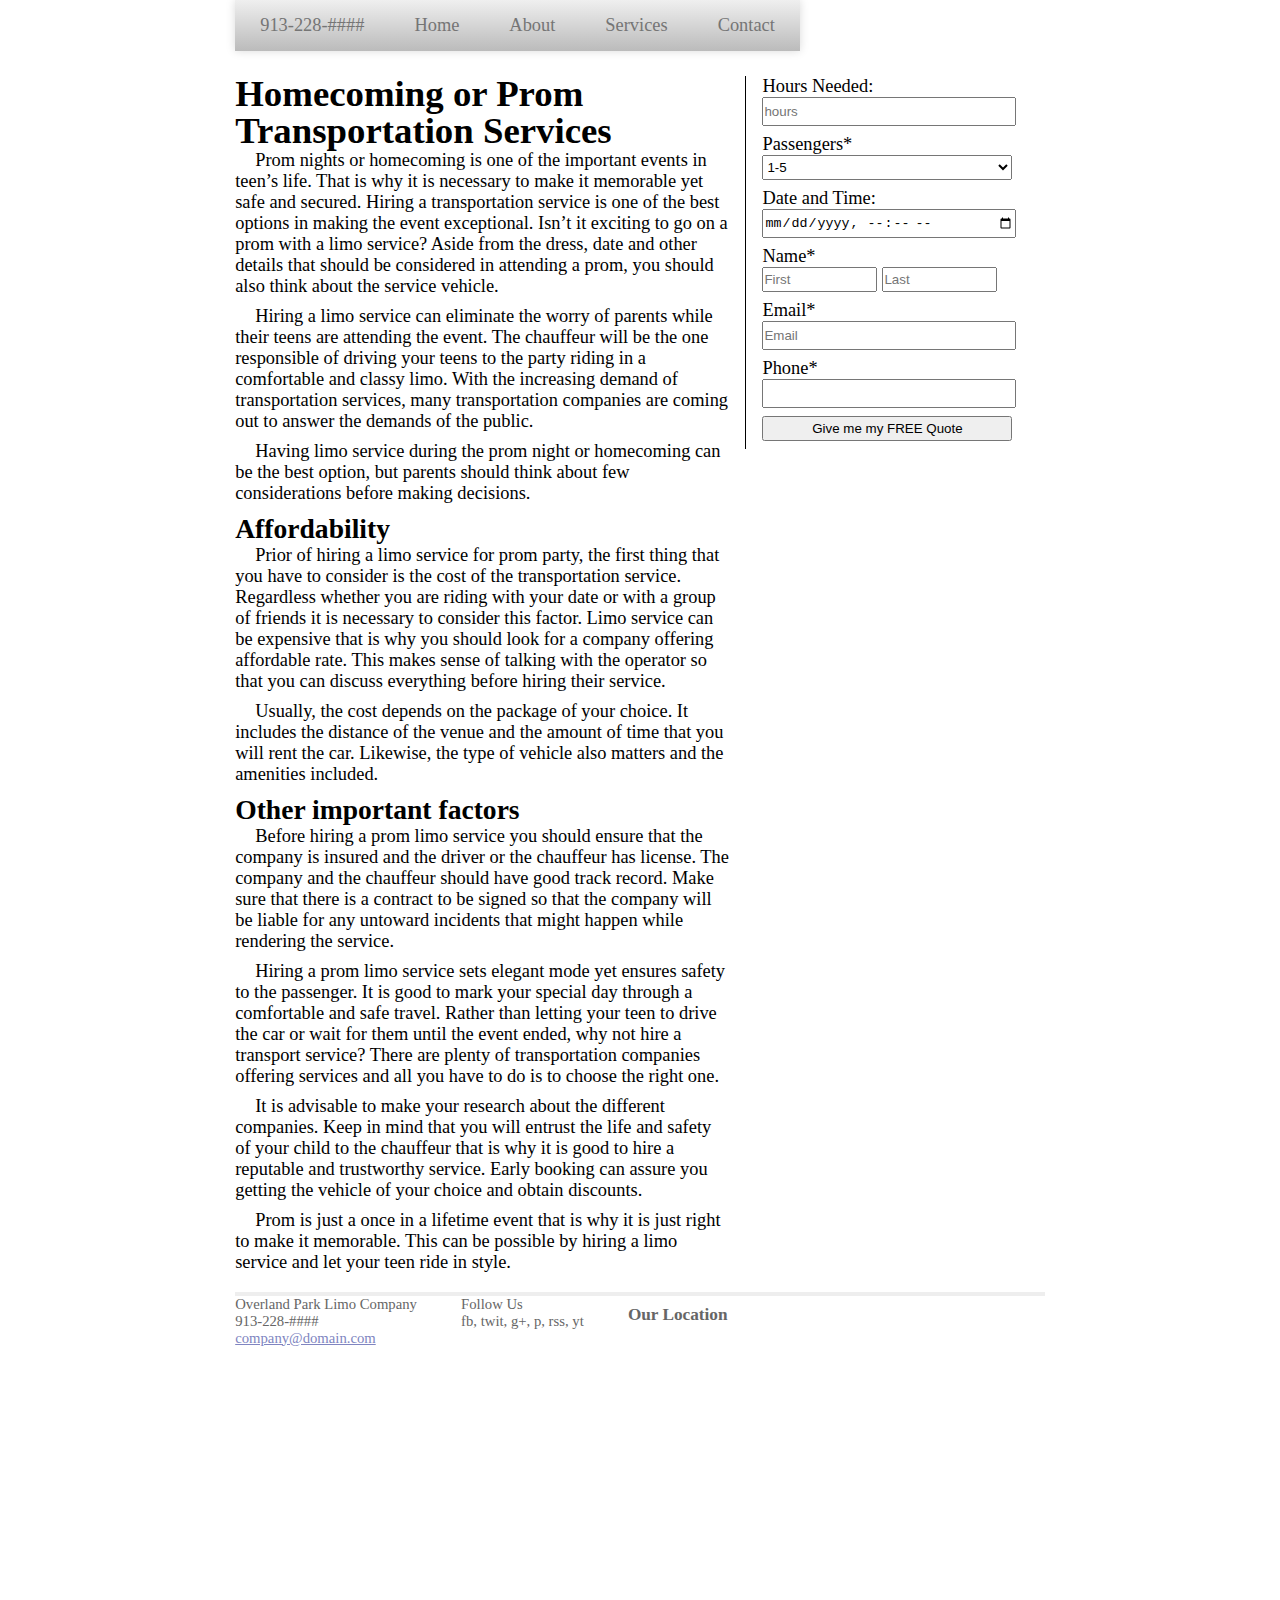
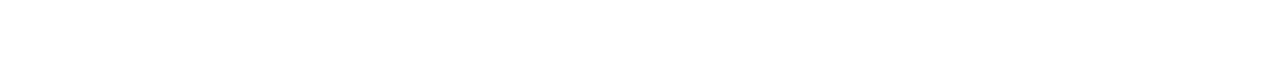
<file: services/prom/index.html>
<!DOCTYPE html><html><head><meta charset=utf-8><meta http-equiv=X-UA-Compatible content="IE=edge,chrome=1"><title>Prom | Overland Park Limo Company</title><meta name=viewport content="width=device-width"><link rel=stylesheet href=/css/main.1323.css></head><body><div class=site><nav><ul><li><a href=#>913-228-####</a></li><li><a href="/">home</a></li><li><a href=/about>about</a></li><li><a href=/services>services</a><ul><li><a href=/services/airport>airport</a></li><li><a href=/services/corporate>corporate</a></li><li><a href=/services/prom>prom</a></li><li><a href=/services/events>events</a></li><li><a href=/services/funeral>funeral</a></li><li><a href=/services/sporting>sporting</a></li></ul></li><li><a href=/contact>contact</a></li></ul></nav><div class=content><div id=about><h1>Homecoming or Prom Transportation Services</h1><p>Prom nights or homecoming is one of the important events in teen’s life. That is why it is necessary to make it memorable yet safe and secured. Hiring a transportation service is one of the best options in making the event exceptional. Isn’t it exciting to go on a prom with a limo service? Aside from the dress, date and other details that should be considered in attending a prom, you should also think about the service vehicle.</p><p>Hiring a limo service can eliminate the worry of parents while their teens are attending the event. The chauffeur will be the one responsible of driving your teens to the party riding in a comfortable and classy limo. With the increasing demand of transportation services, many transportation companies are coming out to answer the demands of the public.</p><p>Having limo service during the prom night or homecoming can be the best option, but parents should think about few considerations before making decisions.</p><h2>Affordability</h2><p>Prior of hiring a limo service for prom party, the first thing that you have to consider is the cost of the transportation service. Regardless whether you are riding with your date or with a group of friends it is necessary to consider this factor. Limo service can be expensive that is why you should look for a company offering affordable rate. This makes sense of talking with the operator so that you can discuss everything before hiring their service.</p><p>Usually, the cost depends on the package of your choice. It includes the distance of the venue and the amount of time that you will rent the car. Likewise, the type of vehicle also matters and the amenities included.</p><h2>Other important factors</h2><p>Before hiring a prom limo service you should ensure that the company is insured and the driver or the chauffeur has license. The company and the chauffeur should have good track record. Make sure that there is a contract to be signed so that the company will be liable for any untoward incidents that might happen while rendering the service.</p><p>Hiring a prom limo service sets elegant mode yet ensures safety to the passenger. It is good to mark your special day through a comfortable and safe travel. Rather than letting your teen to drive the car or wait for them until the event ended, why not hire a transport service? There are plenty of transportation companies offering services and all you have to do is to choose the right one.</p><p>It is advisable to make your research about the different companies. Keep in mind that you will entrust the life and safety of your child to the chauffeur that is why it is good to hire a reputable and trustworthy service. Early booking can assure you getting the vehicle of your choice and obtain discounts.</p><p>Prom is just a once in a lifetime event that is why it is just right to make it memorable. This can be possible by hiring a limo service and let your teen ride in style.</p></div></div><div class=left-border><form name=LimoForm action="https://getsimpleform.com/messages?form_api_token=da238180ded4178f14d51ded3ae2a86d" method=post><input type=hidden name=redirect_to value=http://overlandparklimocompany.com/thank-you>Hours Needed:<input placeholder=hours name=hours><br>Passengers*<select name=passengers><option value=1-5>1-5</option><option value=6-10>6-10</option><option value=11-15>11-15</option><option value=16+>16+</option></select><br>Date and Time:<input type=datetime-local name=date-time><br>Name*<br><input class=half id=name name=First placeholder=First required><input class=half id=name name=Last placeholder=Last><br>Email*<br><input type=email id=email name=email placeholder=Email required><br>Phone*<br><input type=tel name=phone required><input type=submit value="Give me my FREE Quote" onclick="return validateForm()"></form></div><div class=footer><div class=contact><p>Overland Park Limo Company<br>913-228-####<br><a href=mailto:company@domain.com>company@domain.com</a></p></div><div class=contact><p>Follow Us<br>fb, twit, g+, p, rss, yt</p></div><div><p><h3>Our Location<br><iframe src="https://www.google.com/maps/embed?pb=!1m14!1m12!1m3!1d99176.44503391207!2d-94.61071772493477!3d39.03210186621786!2m3!1f0!2f0!3f0!3m2!1i1024!2i768!4f13.1!5e0!3m2!1sen!2sus!4v1420754707323" width=100% height=300 frameborder=0 style=border:0></iframe></h3></p></div></div></div><script src=/js/scripts.cff4.js></script></body></html>
</file>
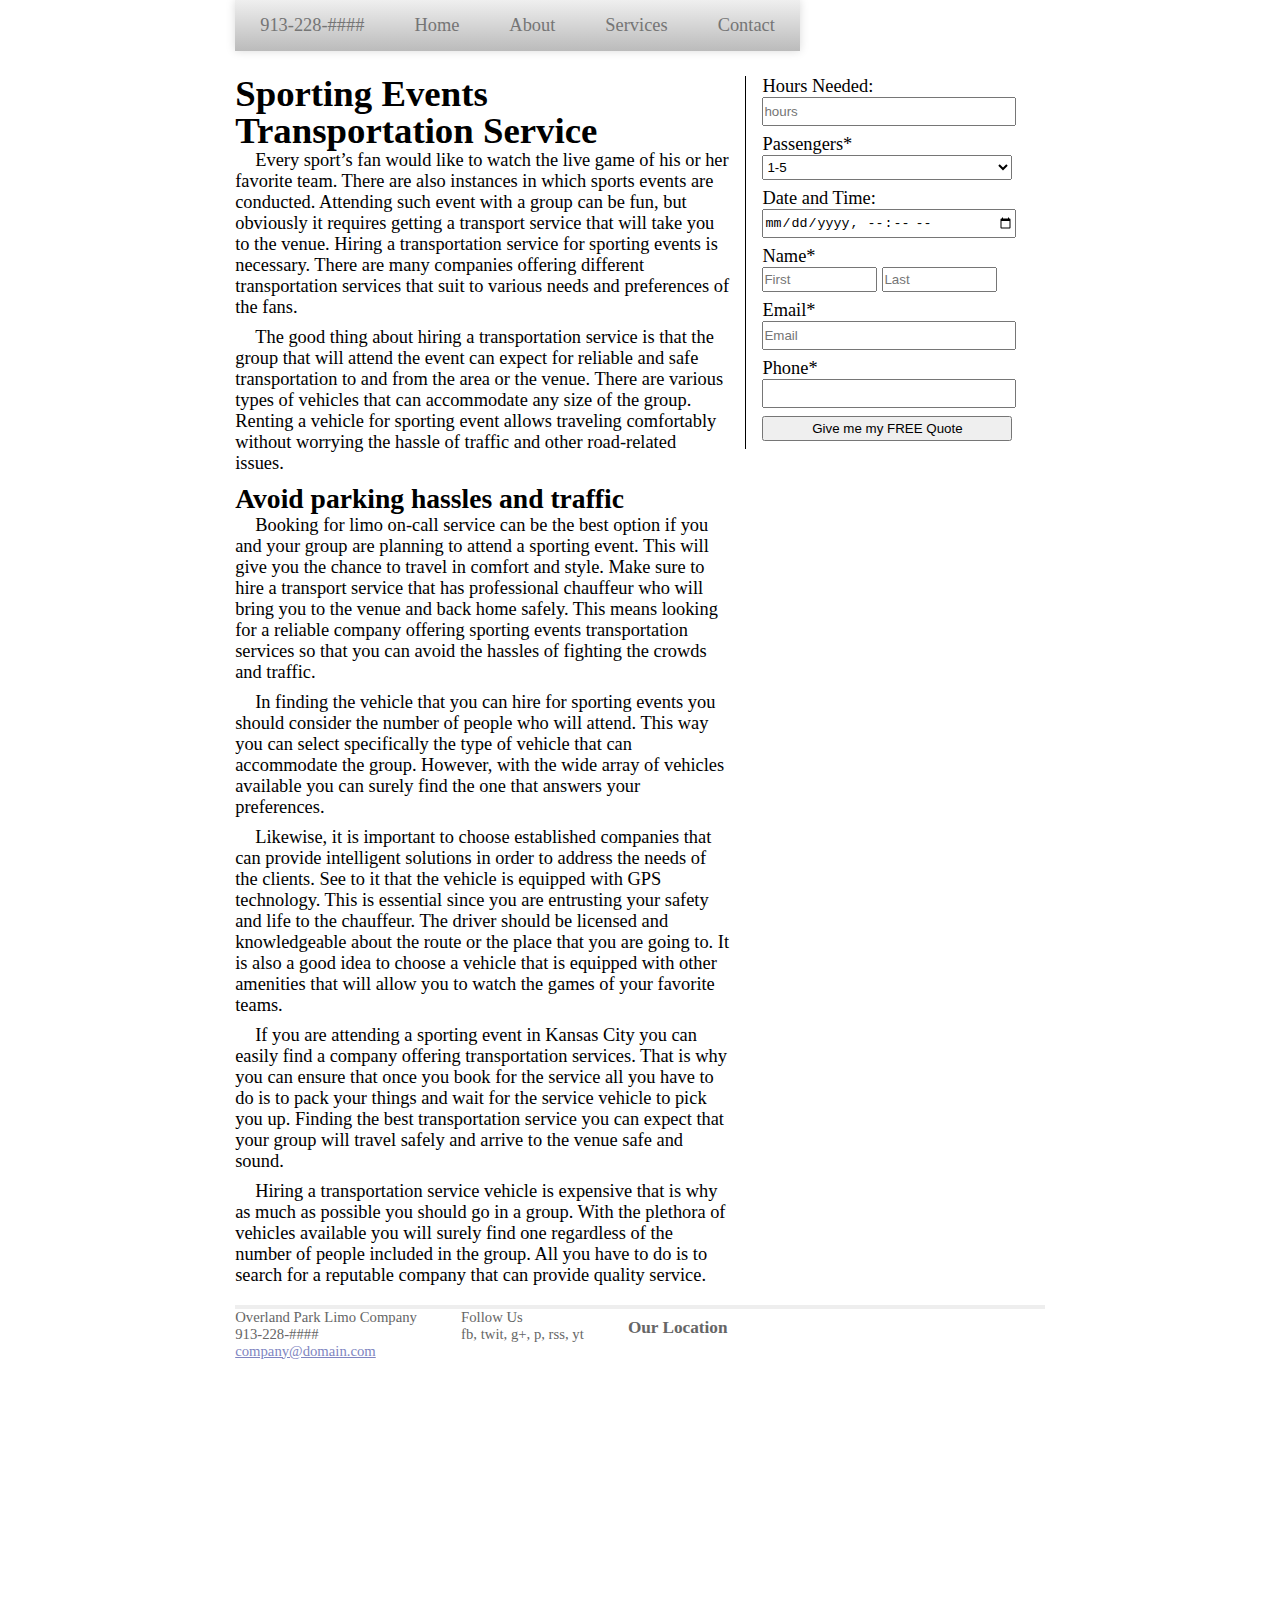
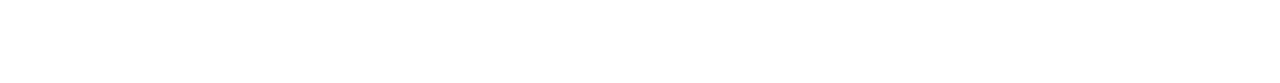
<file: services/sporting/index.html>
<!DOCTYPE html><html><head><meta charset=utf-8><meta http-equiv=X-UA-Compatible content="IE=edge,chrome=1"><title>Sporting | Overland Park Limo Company</title><meta name=viewport content="width=device-width"><link rel=stylesheet href=/css/main.1323.css></head><body><div class=site><nav><ul><li><a href=#>913-228-####</a></li><li><a href="/">home</a></li><li><a href=/about>about</a></li><li><a href=/services>services</a><ul><li><a href=/services/airport>airport</a></li><li><a href=/services/corporate>corporate</a></li><li><a href=/services/prom>prom</a></li><li><a href=/services/events>events</a></li><li><a href=/services/funeral>funeral</a></li><li><a href=/services/sporting>sporting</a></li></ul></li><li><a href=/contact>contact</a></li></ul></nav><div class=content><div id=about><h1>Sporting Events Transportation Service</h1><p>Every sport’s fan would like to watch the live game of his or her favorite team. There are also instances in which sports events are conducted. Attending such event with a group can be fun, but obviously it requires getting a transport service that will take you to the venue. Hiring a transportation service for sporting events is necessary. There are many companies offering different transportation services that suit to various needs and preferences of the fans.</p><p>The good thing about hiring a transportation service is that the group that will attend the event can expect for reliable and safe transportation to and from the area or the venue. There are various types of vehicles that can accommodate any size of the group. Renting a vehicle for sporting event allows traveling comfortably without worrying the hassle of traffic and other road-related issues.</p><h2>Avoid parking hassles and traffic</h2><p>Booking for limo on-call service can be the best option if you and your group are planning to attend a sporting event. This will give you the chance to travel in comfort and style. Make sure to hire a transport service that has professional chauffeur who will bring you to the venue and back home safely. This means looking for a reliable company offering sporting events transportation services so that you can avoid the hassles of fighting the crowds and traffic.</p><p>In finding the vehicle that you can hire for sporting events you should consider the number of people who will attend. This way you can select specifically the type of vehicle that can accommodate the group. However, with the wide array of vehicles available you can surely find the one that answers your preferences.</p><p>Likewise, it is important to choose established companies that can provide intelligent solutions in order to address the needs of the clients. See to it that the vehicle is equipped with GPS technology. This is essential since you are entrusting your safety and life to the chauffeur. The driver should be licensed and knowledgeable about the route or the place that you are going to. It is also a good idea to choose a vehicle that is equipped with other amenities that will allow you to watch the games of your favorite teams.</p><p>If you are attending a sporting event in Kansas City you can easily find a company offering transportation services. That is why you can ensure that once you book for the service all you have to do is to pack your things and wait for the service vehicle to pick you up. Finding the best transportation service you can expect that your group will travel safely and arrive to the venue safe and sound.</p><p>Hiring a transportation service vehicle is expensive that is why as much as possible you should go in a group. With the plethora of vehicles available you will surely find one regardless of the number of people included in the group. All you have to do is to search for a reputable company that can provide quality service.</p></div></div><div class=left-border><form name=LimoForm action="https://getsimpleform.com/messages?form_api_token=da238180ded4178f14d51ded3ae2a86d" method=post><input type=hidden name=redirect_to value=http://overlandparklimocompany.com/thank-you>Hours Needed:<input placeholder=hours name=hours><br>Passengers*<select name=passengers><option value=1-5>1-5</option><option value=6-10>6-10</option><option value=11-15>11-15</option><option value=16+>16+</option></select><br>Date and Time:<input type=datetime-local name=date-time><br>Name*<br><input class=half id=name name=First placeholder=First required><input class=half id=name name=Last placeholder=Last><br>Email*<br><input type=email id=email name=email placeholder=Email required><br>Phone*<br><input type=tel name=phone required><input type=submit value="Give me my FREE Quote" onclick="return validateForm()"></form></div><div class=footer><div class=contact><p>Overland Park Limo Company<br>913-228-####<br><a href=mailto:company@domain.com>company@domain.com</a></p></div><div class=contact><p>Follow Us<br>fb, twit, g+, p, rss, yt</p></div><div><p><h3>Our Location<br><iframe src="https://www.google.com/maps/embed?pb=!1m14!1m12!1m3!1d99176.44503391207!2d-94.61071772493477!3d39.03210186621786!2m3!1f0!2f0!3f0!3m2!1i1024!2i768!4f13.1!5e0!3m2!1sen!2sus!4v1420754707323" width=100% height=300 frameborder=0 style=border:0></iframe></h3></p></div></div></div><script src=/js/scripts.cff4.js></script></body></html>
</file>
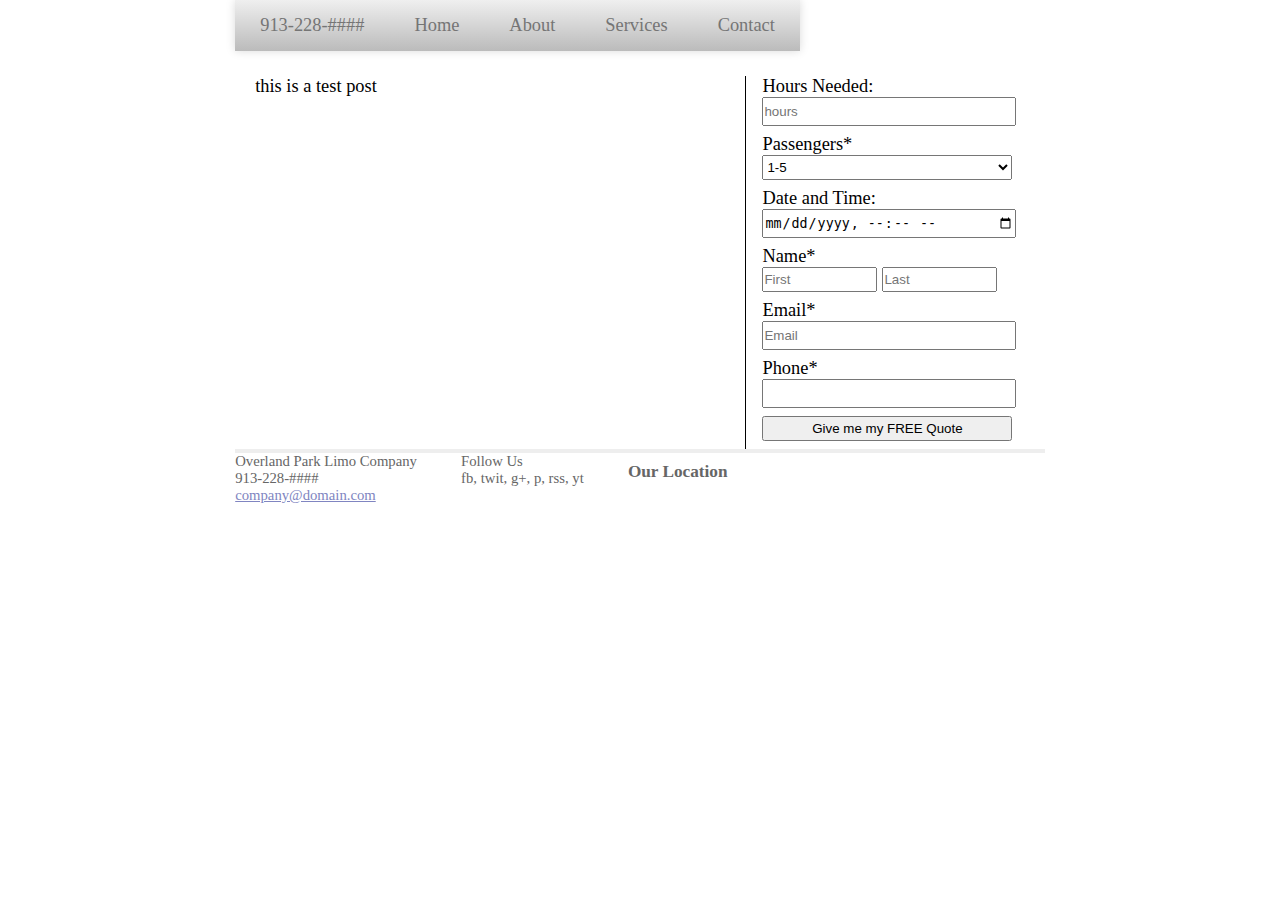
<file: jekyll/update/2015/01/08/welcome-to-jekyll.html>
<!DOCTYPE html><html><head><meta charset=utf-8><meta http-equiv=X-UA-Compatible content="IE=edge,chrome=1"><title>Welcome to Jekyll!</title><meta name=viewport content="width=device-width"><link rel=stylesheet href=/css/main.1323.css></head><body><div class=site><nav><ul><li><a href=#>913-228-####</a></li><li><a href="/">home</a></li><li><a href=/about>about</a></li><li><a href=/services>services</a><ul><li><a href=/services/airport>airport</a></li><li><a href=/services/corporate>corporate</a></li><li><a href=/services/prom>prom</a></li><li><a href=/services/events>events</a></li><li><a href=/services/funeral>funeral</a></li><li><a href=/services/sporting>sporting</a></li></ul></li><li><a href=/contact>contact</a></li></ul></nav><div class=content><p>this is a test post</p></div><div class=left-border><form name=LimoForm action="https://getsimpleform.com/messages?form_api_token=da238180ded4178f14d51ded3ae2a86d" method=post><input type=hidden name=redirect_to value=http://overlandparklimocompany.com/thank-you>Hours Needed:<input placeholder=hours name=hours><br>Passengers*<select name=passengers><option value=1-5>1-5</option><option value=6-10>6-10</option><option value=11-15>11-15</option><option value=16+>16+</option></select><br>Date and Time:<input type=datetime-local name=date-time><br>Name*<br><input class=half id=name name=First placeholder=First required><input class=half id=name name=Last placeholder=Last><br>Email*<br><input type=email id=email name=email placeholder=Email required><br>Phone*<br><input type=tel name=phone required><input type=submit value="Give me my FREE Quote" onclick="return validateForm()"></form></div><div class=footer><div class=contact><p>Overland Park Limo Company<br>913-228-####<br><a href=mailto:company@domain.com>company@domain.com</a></p></div><div class=contact><p>Follow Us<br>fb, twit, g+, p, rss, yt</p></div><div><p><h3>Our Location<br><iframe src="https://www.google.com/maps/embed?pb=!1m14!1m12!1m3!1d99176.44503391207!2d-94.61071772493477!3d39.03210186621786!2m3!1f0!2f0!3f0!3m2!1i1024!2i768!4f13.1!5e0!3m2!1sen!2sus!4v1420754707323" width=100% height=300 frameborder=0 style=border:0></iframe></h3></p></div></div></div><script src=/js/scripts.cff4.js></script></body></html>
</file>
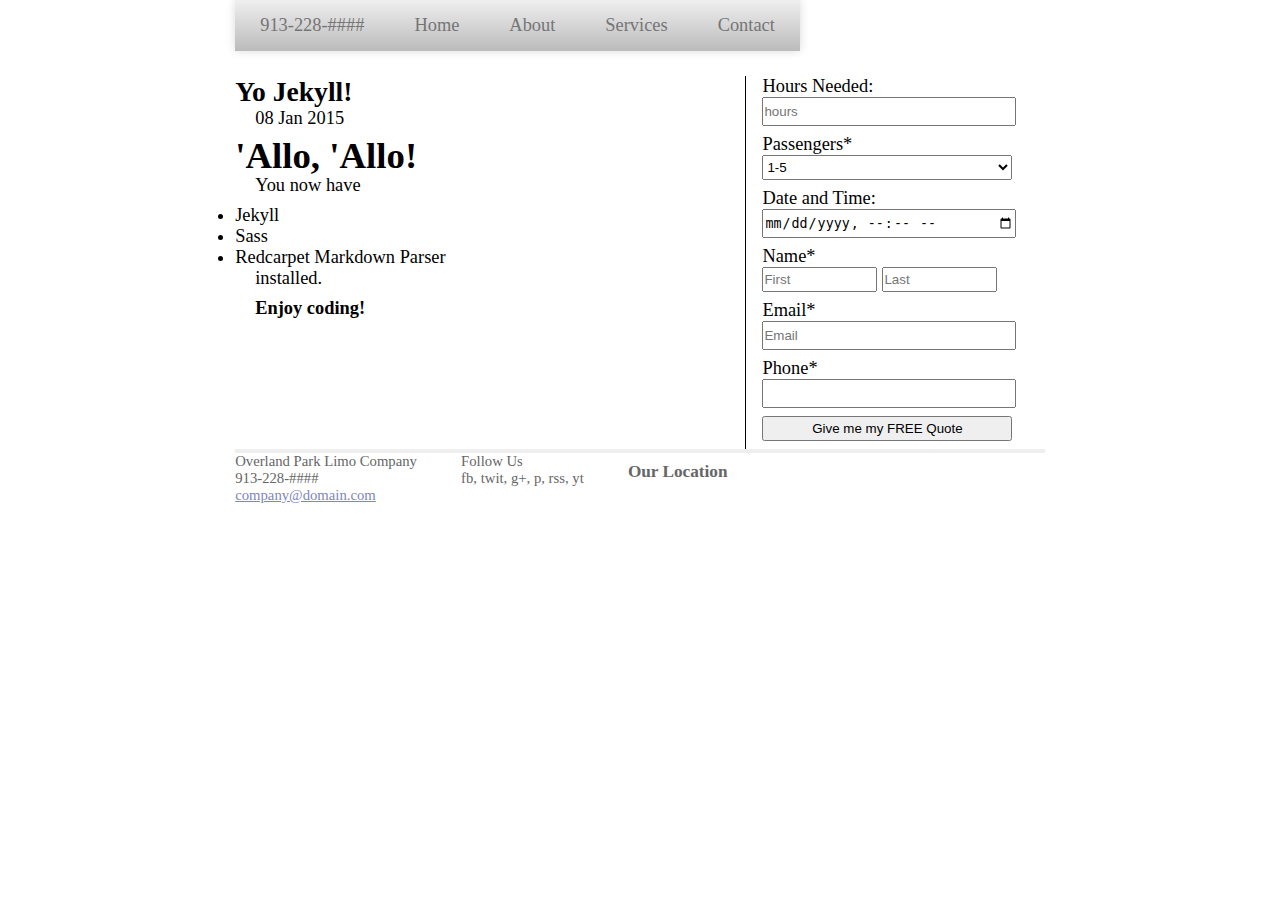
<file: jekyll/update/2015/01/08/yo-jekyllrb.html>
<!DOCTYPE html><html><head><meta charset=utf-8><meta http-equiv=X-UA-Compatible content="IE=edge,chrome=1"><title>Yo Jekyll!</title><meta name=viewport content="width=device-width"><link rel=stylesheet href=/css/main.1323.css></head><body><div class=site><nav><ul><li><a href=#>913-228-####</a></li><li><a href="/">home</a></li><li><a href=/about>about</a></li><li><a href=/services>services</a><ul><li><a href=/services/airport>airport</a></li><li><a href=/services/corporate>corporate</a></li><li><a href=/services/prom>prom</a></li><li><a href=/services/events>events</a></li><li><a href=/services/funeral>funeral</a></li><li><a href=/services/sporting>sporting</a></li></ul></li><li><a href=/contact>contact</a></li></ul></nav><div class=content><h2>Yo Jekyll!</h2><p class=meta>08 Jan 2015</p><div class=post><h1>&#39;Allo, &#39;Allo!</h1><p>You now have</p><ul><li>Jekyll</li><li>Sass</li><li>redcarpet markdown parser</li></ul><p>installed.</p><p><strong>Enjoy coding!</strong></p></div></div><div class=left-border><form name=LimoForm action="https://getsimpleform.com/messages?form_api_token=da238180ded4178f14d51ded3ae2a86d" method=post><input type=hidden name=redirect_to value=http://overlandparklimocompany.com/thank-you>Hours Needed:<input placeholder=hours name=hours><br>Passengers*<select name=passengers><option value=1-5>1-5</option><option value=6-10>6-10</option><option value=11-15>11-15</option><option value=16+>16+</option></select><br>Date and Time:<input type=datetime-local name=date-time><br>Name*<br><input class=half id=name name=First placeholder=First required><input class=half id=name name=Last placeholder=Last><br>Email*<br><input type=email id=email name=email placeholder=Email required><br>Phone*<br><input type=tel name=phone required><input type=submit value="Give me my FREE Quote" onclick="return validateForm()"></form></div><div class=footer><div class=contact><p>Overland Park Limo Company<br>913-228-####<br><a href=mailto:company@domain.com>company@domain.com</a></p></div><div class=contact><p>Follow Us<br>fb, twit, g+, p, rss, yt</p></div><div><p><h3>Our Location<br><iframe src="https://www.google.com/maps/embed?pb=!1m14!1m12!1m3!1d99176.44503391207!2d-94.61071772493477!3d39.03210186621786!2m3!1f0!2f0!3f0!3m2!1i1024!2i768!4f13.1!5e0!3m2!1sen!2sus!4v1420754707323" width=100% height=300 frameborder=0 style=border:0></iframe></h3></p></div></div></div><script src=/js/scripts.cff4.js></script></body></html>
</file>
